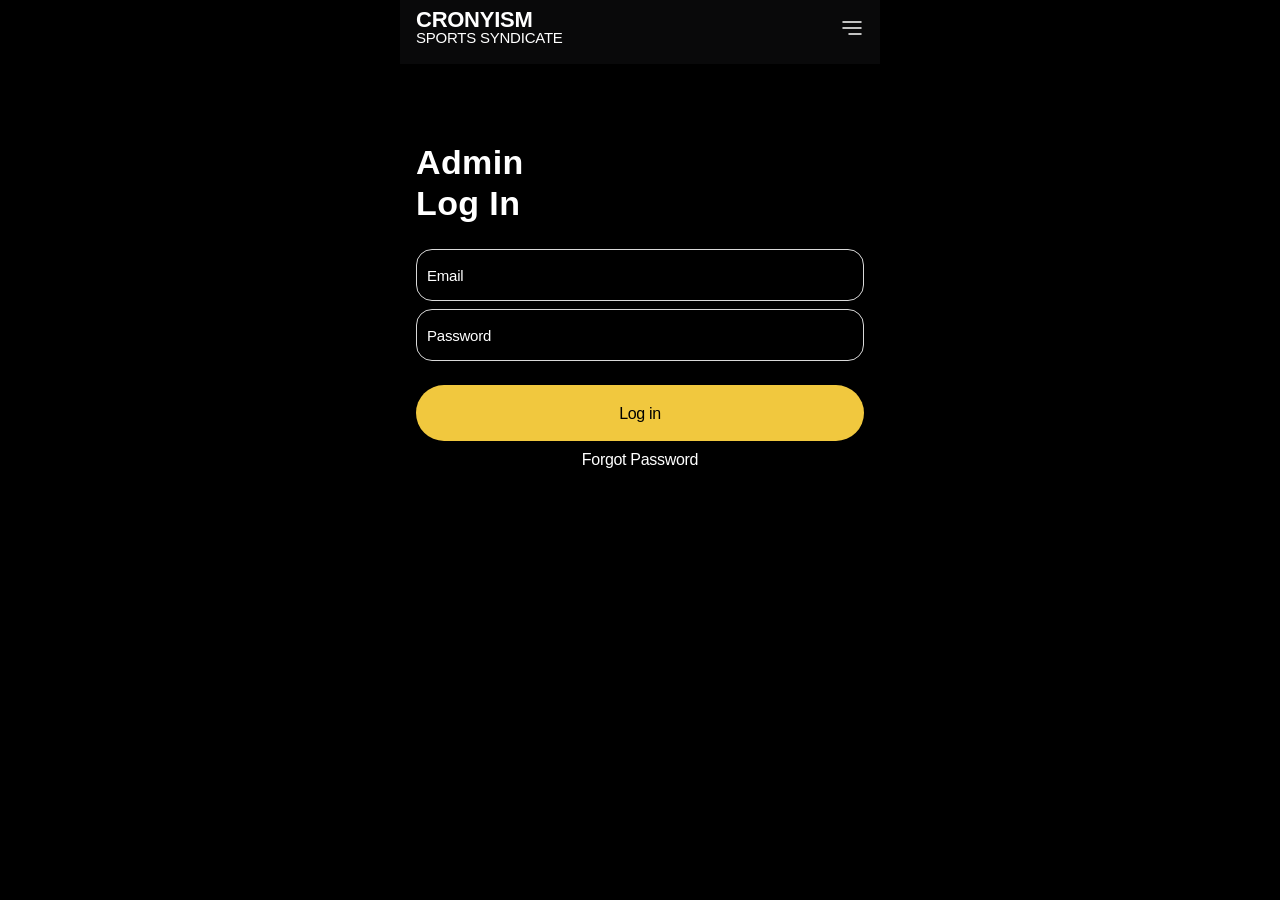
<file: admin-login.html>
<!doctype html>
<html lang="en">
<head>
  <meta charset="utf-8" />
  <meta name="viewport" content="width=device-width, initial-scale=1, viewport-fit=cover" />
  <title>Admin Log In · Cronyism Sports Syndicate</title>
  <link rel="stylesheet" href="styles.css?v=4" />
</head>
<body class="theme-dark">
  <div class="page">
    <header class="header">
      <a class="brand" href="index.html">
        <p class="brand__name">CRONYISM</p>
        <p class="brand__tagline">SPORTS SYNDICATE</p>
      </a>
      <button class="icon-btn" id="menu-open" type="button" aria-label="Open menu" aria-controls="menu-drawer" aria-expanded="false">
        <img src="assets/icons/menu.svg" width="24" height="24" alt="" />
      </button>
    </header>

    <main class="auth">
      <h1 class="auth__title">Admin<br />Log In</h1>
      <form class="auth__form" id="admin-login-form">
        <div class="auth__fields">
          <label class="visually-hidden" for="email">Email</label>
          <input class="auth__input" id="email" name="email" type="email" placeholder="Email" autocomplete="username" required />
          <label class="visually-hidden" for="password">Password</label>
          <input class="auth__input" id="password" name="password" type="password" placeholder="Password" autocomplete="current-password" required />
        </div>
        <div class="auth__actions">
          <button class="auth__submit" type="submit">Log in</button>
          <a class="auth__link" href="#">Forgot Password</a>
        </div>
      </form>
    </main>
  </div>

  <script src="menu.js?v=4"></script>
  <script src="admin-login.js?v=4"></script>
</body>
</html>
</file>
<file: styles.css>
:root {
  --black: #09090a;
  --hero-bg: #010101;
  --yellow: #f1c83e;
  --yellow-title: #fbc332;
  --yellow-soft: #fff5d3;
  --grey: #d9d9d9;
  --grey-text: #7b7979;
  --white: #fff;
  --font: -apple-system, BlinkMacSystemFont, "SF Pro", "SF Pro Text", "Helvetica Neue", Arial, sans-serif;
  --page-width: 480px;
  /* Gap between the centred page and the viewport edge on wide screens. */
  --page-gutter: max(0px, (100vw - var(--page-width)) / 2);
  --font-display: -apple-system, BlinkMacSystemFont, "SF Pro Display", "Helvetica Neue", Arial, sans-serif;
}

*,
*::before,
*::after {
  box-sizing: border-box;
}

body {
  margin: 0;
  background: var(--white);
  color: #000;
  font-family: var(--font);
  -webkit-font-smoothing: antialiased;
}

h1, h2, h3, p {
  margin: 0;
}

button {
  font: inherit;
  cursor: pointer;
}

.visually-hidden {
  position: absolute;
  width: 1px;
  height: 1px;
  overflow: hidden;
  clip: rect(0 0 0 0);
  white-space: nowrap;
}

.page {
  max-width: var(--page-width);
  min-height: 100vh;
  margin: 0 auto;
  display: flex;
  flex-direction: column;
  background: var(--white);
}

/* Header */
.header {
  display: flex;
  align-items: flex-start;
  justify-content: space-between;
  padding: 6px 16px 0;
  padding-top: calc(6px + env(safe-area-inset-top));
  height: calc(64px + env(safe-area-inset-top));
  background: var(--black);
  color: var(--white);
}

.brand__name {
  font-size: 22px;
  font-weight: 700;
  line-height: 28px;
  letter-spacing: -0.26px;
}

.brand__tagline {
  margin-top: -6px;
  font-size: 15px;
  line-height: 20px;
  letter-spacing: -0.23px;
}

.icon-btn {
  display: flex;
  margin-top: 10px;
  padding: 0;
  border: 0;
  background: none;
}

/* Hero */
.hero {
  position: relative;
  height: 209px;
  overflow: hidden;
  background: var(--hero-bg);
}

.hero__image {
  position: absolute;
  top: 35px;
  left: 50%;
  width: 165px;
  height: 294px;
  margin-left: -89px;
  object-fit: cover;
}

.hero__title {
  position: absolute;
  top: 7px;
  left: 50%;
  display: flex;
  gap: 8px;
  transform: translateX(-50%);
  font-family: var(--font-display);
  font-size: 32px;
  font-weight: 700;
  line-height: normal;
  color: var(--yellow-title);
  white-space: nowrap;
}

/* Sessions */
.sessions {
  display: flex;
  flex-direction: column;
  gap: 16px;
  padding: 15px 0 19px 16px;
}

.sessions__head {
  display: flex;
  align-items: center;
  justify-content: space-between;
  padding-right: 12px;
}

.sessions__title {
  font-size: 22px;
  font-weight: 400;
  line-height: 28px;
  letter-spacing: -0.26px;
}

.sessions__count {
  margin-left: 0;
  color: var(--grey-text);
}

.pill-link {
  width: 80px;
  padding: 4px 10px;
  border-radius: 99px;
  background: var(--yellow-soft);
  color: #000;
  font-size: 15px;
  line-height: 20px;
  letter-spacing: -0.23px;
  text-align: center;
  text-decoration: none;
}

.sessions__list {
  display: flex;
  gap: 8px;
  overflow-x: auto;
  padding-right: 16px;
  scroll-snap-type: x mandatory;
  scrollbar-width: none;
}

.sessions__list::-webkit-scrollbar {
  display: none;
}

.sessions__empty {
  padding: 24px 0;
  color: var(--grey-text);
  font-size: 15px;
  line-height: 20px;
}

/* Horizontal scroll indicator (below the session list) */
.scroll-indicator {
  align-self: center;
  width: 52px;
  height: 12px;
  margin-left: -16px; /* centre on the page, not the left-padded section */
  border-radius: 99px;
  background: var(--yellow-soft);
}

.scroll-indicator[hidden] {
  display: none;
}

.scroll-indicator__thumb {
  display: block;
  width: 18px;
  height: 12px;
  border-radius: 99px;
  background: var(--yellow);
}

/* Session card */
.card {
  flex: 0 0 auto;
  cursor: pointer;
  display: flex;
  flex-direction: column;
  gap: 16px;
  width: 179px;
  padding: 14px 10px;
  border: 1px solid var(--grey);
  border-radius: 16px;
  background: var(--white);
  scroll-snap-align: start;
}

.card__tag {
  align-self: flex-start;
  padding: 4px 7px;
  border-radius: 99px;
  background: var(--yellow);
  font-size: 11px;
  line-height: 13px;
  letter-spacing: 0.06px;
}

.card__body {
  display: flex;
  flex-direction: column;
  gap: 8px;
}

.card__title {
  min-height: 44px;
  font-size: 17px;
  font-weight: 600;
  line-height: 22px;
  letter-spacing: -0.43px;
}

.card__meta {
  display: flex;
  flex-direction: column;
  gap: 4px;
  margin: 0;
  padding: 0;
  list-style: none;
}

.meta {
  display: flex;
  align-items: center;
  gap: 8px;
  font-size: 12px;
  line-height: 16px;
}

.meta img {
  flex-shrink: 0;
}

.card__slots {
  display: flex;
  gap: 6px;
}

.card__slots .meta {
  width: 76px;
}

.card__btn {
  width: 100%;
  padding: 10px;
  border: 0;
  border-radius: 99px;
  background: var(--yellow);
  color: #000;
  font-size: 15px;
  line-height: 20px;
  letter-spacing: -0.23px;
}

.card__btn--waitlist {
  background: #ffc848;
}

.card__btn--on-waitlist {
  background: var(--grey);
}

.card__btn--joined {
  background: #ceff00;
}

/* Outstanding */
.outstanding {
  margin-top: auto;
  display: flex;
  flex-direction: column;
  align-items: center;
  gap: 16px;
  padding: 24px 16px;
  padding-bottom: calc(24px + env(safe-area-inset-bottom));
  background: var(--black);
  text-align: center;
}

.outstanding__text {
  display: flex;
  flex-direction: column;
  gap: 8px;
}

.outstanding__title {
  color: var(--yellow);
  font-size: 22px;
  font-weight: 700;
  line-height: 28px;
  letter-spacing: -0.26px;
}

.outstanding__desc {
  color: var(--white);
  font-size: 13px;
  line-height: 18px;
  letter-spacing: -0.08px;
}

.outstanding__form {
  display: flex;
  gap: 8px;
  width: 100%;
  max-width: 335px;
}

.outstanding__input {
  flex: 1;
  min-width: 0;
  height: 52px;
  padding: 14px 10px;
  border: 1px solid var(--grey);
  border-radius: 0;
  background: transparent;
  color: var(--white);
  font: inherit;
  font-size: 13px;
  line-height: 18px;
  letter-spacing: -0.08px;
  outline: none;
}

.outstanding__input::placeholder {
  color: var(--grey);
}

.outstanding__input:focus {
  border-color: var(--yellow);
}

.outstanding__submit {
  display: flex;
  flex-shrink: 0;
  padding: 0;
  border: 0;
  background: none;
}

/* Dark pages (admin) */
body.theme-dark,
.theme-dark .page {
  background: #000;
  color: var(--white);
}

.brand {
  color: inherit;
  text-decoration: none;
}

/* Admin log in */
.auth {
  display: flex;
  flex-direction: column;
  gap: 25px;
  padding: 78px 16px 40px;
}

.auth__title {
  font-size: 34px;
  font-weight: 700;
  line-height: 41px;
  letter-spacing: 0.4px;
}

.auth__form {
  display: flex;
  flex-direction: column;
  gap: 24px;
}

.auth__fields {
  display: flex;
  flex-direction: column;
  gap: 8px;
}

.auth__input {
  height: 52px;
  padding: 14px 10px;
  border: 1px solid var(--grey);
  border-radius: 16px;
  background: transparent;
  color: var(--white);
  font: inherit;
  font-size: 15px;
  line-height: 20px;
  letter-spacing: -0.23px;
  outline: none;
}

.auth__input::placeholder {
  color: var(--white);
}

.auth__input:focus {
  border-color: var(--yellow);
}

.auth__actions {
  display: flex;
  flex-direction: column;
  gap: 8px;
}

.auth__submit {
  height: 56px;
  padding: 16px 10px;
  border: 0;
  border-radius: 99px;
  background: var(--yellow);
  color: #000;
  font-size: 16px;
  line-height: 21px;
  letter-spacing: -0.31px;
}

.auth__link {
  color: var(--white);
  font-size: 16px;
  line-height: 21px;
  letter-spacing: -0.31px;
  text-align: center;
  text-decoration: none;
}

/* Menu drawer */
.drawer-backdrop {
  position: fixed;
  inset: 0;
  z-index: 10;
  background: rgba(0, 0, 0, 0.5);
  opacity: 0;
  transition: opacity 0.25s ease;
}

.drawer {
  position: fixed;
  top: 0;
  bottom: 0;
  right: var(--page-gutter);
  z-index: 11;
  display: flex;
  flex-direction: column;
  width: 198px;
  padding: 17px 16px 50px;
  padding-top: calc(17px + env(safe-area-inset-top));
  padding-bottom: calc(50px + env(safe-area-inset-bottom));
  overflow-y: auto;
  background: #000;
  color: var(--white);
  transform: translateX(calc(100% + var(--page-gutter)));
  transition: transform 0.25s ease;
}

.drawer-backdrop[hidden],
.drawer[hidden] {
  display: none;
}

.drawer-backdrop.is-open {
  opacity: 1;
}

.drawer.is-open {
  transform: none;
}

.drawer__head {
  display: flex;
  align-items: flex-start;
  justify-content: space-between;
}

.drawer__name {
  color: var(--yellow);
  font-size: 15.782px;
  font-weight: 600;
  line-height: 19.727px;
  letter-spacing: -0.3551px;
}

.drawer__tagline {
  font-size: 10.258px;
  line-height: 14.204px;
  letter-spacing: -0.0631px;
}

.drawer__close {
  margin-top: 5px;
}

.drawer__nav {
  display: flex;
  flex-direction: column;
  gap: 1px;
  width: 166px;
  margin-top: 23px;
}

.drawer__link {
  display: flex;
  align-items: center;
  height: 52px;
  border-bottom: 0.5px solid var(--grey);
  color: var(--white);
  font-size: 15px;
  line-height: 20px;
  letter-spacing: -0.23px;
  text-decoration: none;
}

.drawer__social {
  display: flex;
  flex-direction: column;
  width: 166px;
  margin-top: auto;
  padding-top: 24px;
}

.drawer__link--icon {
  gap: 8px;
}

.drawer__link--last {
  gap: 10px;
  border-bottom: 0;
}

.drawer__admin {
  display: flex;
  align-items: center;
  gap: 10px;
  width: 166px;
  margin-top: 57px;
  padding: 10px;
  border-radius: 8px;
  background: var(--yellow);
  color: #000;
  font-size: 15px;
  line-height: 20px;
  letter-spacing: -0.23px;
  text-decoration: none;
}

.no-focus-ring:focus {
  outline: none;
}

body.drawer-open,
body.sheet-open,
body.onboard-open {
  overflow: hidden;
}

@media (prefers-reduced-motion: reduce) {
  .drawer,
  .drawer-backdrop {
    transition: none;
  }
}

/* Session details bottom sheet */
.sheet-backdrop {
  position: fixed;
  inset: 0;
  z-index: 20;
  background: rgba(0, 0, 0, 0.5);
  opacity: 0;
  transition: opacity 0.3s ease;
}

.sheet {
  position: fixed;
  right: var(--page-gutter);
  bottom: 0;
  left: var(--page-gutter);
  z-index: 21;
  max-height: 90vh;
  max-height: 90dvh;
  padding: 23px 0 32px;
  padding-bottom: calc(32px + env(safe-area-inset-bottom));
  overflow-y: auto;
  overscroll-behavior: contain;
  border-radius: 16px 16px 0 0;
  background: var(--white);
  color: #000;
  outline: none;
  transform: translateY(100%);
  transition: transform 0.3s ease;
}

.sheet-backdrop[hidden],
.sheet[hidden] {
  display: none;
}

.sheet-backdrop.is-open {
  opacity: 1;
}

.sheet.is-open {
  transform: none;
}

.sheet.is-dragging {
  transition: none;
}

.sheet__head {
  display: flex;
  align-items: flex-start;
  justify-content: space-between;
  padding: 0 16px;
}

.sheet__info {
  display: flex;
  flex-direction: column;
  gap: 16px;
  width: 225px;
}

.sheet__tags {
  display: flex;
  gap: 8px;
}

.sheet__tag--male,
.sheet__tag--female {
  color: var(--white);
}

.sheet__tag--male {
  background: #2147b8;
}

.sheet__tag--female {
  background: #e036cf;
}

.sheet__title {
  margin-top: 0;
  font-size: 22px;
  font-weight: 700;
  line-height: 28px;
  letter-spacing: -0.26px;
}

.sheet__details {
  display: flex;
  flex-direction: column;
  gap: 7px;
  margin: 0;
  padding: 0;
  list-style: none;
}

.sheet__detail {
  display: flex;
  align-items: center;
  gap: 8px;
  font-size: 16px;
  line-height: 21px;
  letter-spacing: -0.31px;
}

.sheet__detail img {
  flex-shrink: 0;
  width: 24px;
  height: 24px;
}

.sheet__actions {
  display: flex;
  gap: 17px;
}

.sheet__actions .icon-btn {
  margin-top: 0;
}

.sheet__joined {
  margin-top: 8px;
  padding: 0 16px;
  font-size: 16px;
  line-height: 21px;
  letter-spacing: -0.31px;
}

.sheet__joined strong {
  font-weight: 600;
}

/* 4px of padding above and below leaves room for the "you" ring, which the
   sideways-scrolling row would otherwise clip; the negative margins cancel it out. */
.sheet__players {
  display: flex;
  gap: 12px;
  margin: 13px 0 -4px;
  padding: 4px 16px;
  overflow-x: auto;
  list-style: none;
  scrollbar-width: none;
}

.sheet__players::-webkit-scrollbar {
  display: none;
}

/* As wide as its name (at least the 48px circle), with the circle centred above it */
.player {
  display: flex;
  flex: 0 0 auto;
  flex-direction: column;
  align-items: center;
  gap: 4px;
  min-width: 48px;
}

.player__avatar {
  width: 48px;
  height: 48px;
  border-radius: 99px;
}

.player__avatar--male {
  --player-color: #b3daff;
}

.player__avatar--female {
  --player-color: #f7d8d8;
}

.player__avatar:not(.player__avatar--open) {
  background: var(--player-color);
}

/* An open spot nobody has taken yet */
.player__avatar--open {
  border: 1px dashed var(--player-color);
}

/* The visitor's own spot */
.player--me .player__avatar {
  box-shadow: 0 0 0 2px var(--white), 0 0 0 4px var(--yellow);
}

.player__name:empty::before {
  content: "\00a0";
}

.player__name {
  overflow: hidden;
  font-size: 11px;
  line-height: 13px;
  letter-spacing: 0.06px;
  text-align: center;
  text-overflow: ellipsis;
  white-space: nowrap;
}

/* Mixed sessions: a "Men Joined" and a "Women Joined" row */
.sheet--mixed .sheet__roster {
  display: flex;
  flex-direction: column;
  gap: 16px;
  margin-top: 8px;
}

.roster-group__title {
  padding: 0 16px;
  font-size: 16px;
  line-height: 21px;
  letter-spacing: -0.31px;
}

.roster-group .sheet__players {
  margin-top: 4px;
}

.sheet--mixed .sheet__waitlist {
  margin-top: 16px;
}

.sheet--mixed .sheet__cta {
  margin-top: 48px;
}

.sheet__waitlist {
  display: flex;
  flex-direction: column;
  gap: 8px;
  margin-top: 34px;
  padding: 0 16px;
}

.sheet__waitlist-title {
  font-size: 16px;
  line-height: 21px;
  letter-spacing: -0.31px;
}

.sheet__waitlist-note {
  font-size: 13px;
  line-height: 18px;
  letter-spacing: -0.08px;
}

.sheet__cta {
  display: block;
  width: calc(100% - 32px);
  height: 56px;
  margin: 36px 16px 0;
  padding: 16px 10px;
  border: 0;
  border-radius: 16px;
  background: var(--yellow-soft);
  color: #000;
  font-size: 16px;
  line-height: 21px;
  letter-spacing: -0.31px;
}

@media (prefers-reduced-motion: reduce) {
  .sheet,
  .sheet-backdrop {
    transition: none;
  }
}

/* First-visit setup card */
.onboard-backdrop {
  position: fixed;
  inset: 0;
  z-index: 30;
  background: rgba(0, 0, 0, 0.5);
  opacity: 0;
  transition: opacity 0.3s ease;
}

.onboard {
  position: fixed;
  top: 50%;
  left: 50%;
  z-index: 31;
  width: min(370px, calc(100vw - 32px));
  min-height: 456px;
  max-height: calc(100dvh - 32px);
  padding: 32px 16px;
  overflow-y: auto;
  border-radius: 32px;
  background: var(--white);
  color: #000;
  opacity: 0;
  transform: translate(-50%, -46%) scale(0.96);
  transition: opacity 0.3s ease, transform 0.3s ease;
}

.onboard-backdrop[hidden],
.onboard[hidden],
.onboard__step[hidden] {
  display: none;
}

.onboard-backdrop.is-open {
  opacity: 1;
}

.onboard.is-open {
  opacity: 1;
  transform: translate(-50%, -50%);
}

.onboard__step {
  display: flex;
  flex-direction: column;
  gap: 21px;
  animation: onboard-step-in 0.25s ease;
}

#onboard-step-1 {
  gap: 27px;
}

@keyframes onboard-step-in {
  from {
    opacity: 0;
    transform: translateX(16px);
  }
}

.onboard__intro {
  display: flex;
  flex-direction: column;
  gap: 8px;
}

.onboard__title {
  font-size: 28px;
  font-weight: 700;
  line-height: 34px;
  letter-spacing: 0.38px;
}

.onboard__lead {
  font-size: 17px;
  line-height: 22px;
  letter-spacing: -0.43px;
}

.onboard__fields,
.onboard__options {
  display: flex;
  flex-direction: column;
  gap: 8px;
}

.onboard__pair {
  display: grid;
  grid-template-columns: 1fr 1fr;
  gap: 8px;
}

.onboard__input,
.onboard__option {
  width: 100%;
  height: 52px;
  padding: 14px 10px;
  border: 0;
  border-radius: 8px;
  background: #f5f5f5;
  color: #000;
  font: inherit;
  font-size: 17px;
  line-height: 22px;
  letter-spacing: -0.43px;
  text-align: left;
}

.onboard__input {
  outline: none;
  box-shadow: inset 0 0 0 1px transparent;
}

.onboard__input::placeholder,
.onboard__option {
  color: #666;
}

.onboard__input:focus {
  box-shadow: inset 0 0 0 1px var(--yellow);
}

.onboard__input.is-invalid {
  box-shadow: inset 0 0 0 1px #e5484d;
}

.onboard__option--center {
  text-align: center;
}

.onboard__option.is-selected {
  background: var(--yellow);
  color: #000;
}

@media (prefers-reduced-motion: reduce) {
  .onboard,
  .onboard-backdrop,
  .onboard__step {
    transition: none;
    animation: none;
  }
}

.sheet__cta--waitlist {
  background: #ffc848;
}

.sheet__cta--leave {
  background: #f27979;
}

.sheet__cta:disabled {
  background: #f5f5f5;
  color: #666;
}
</file>
